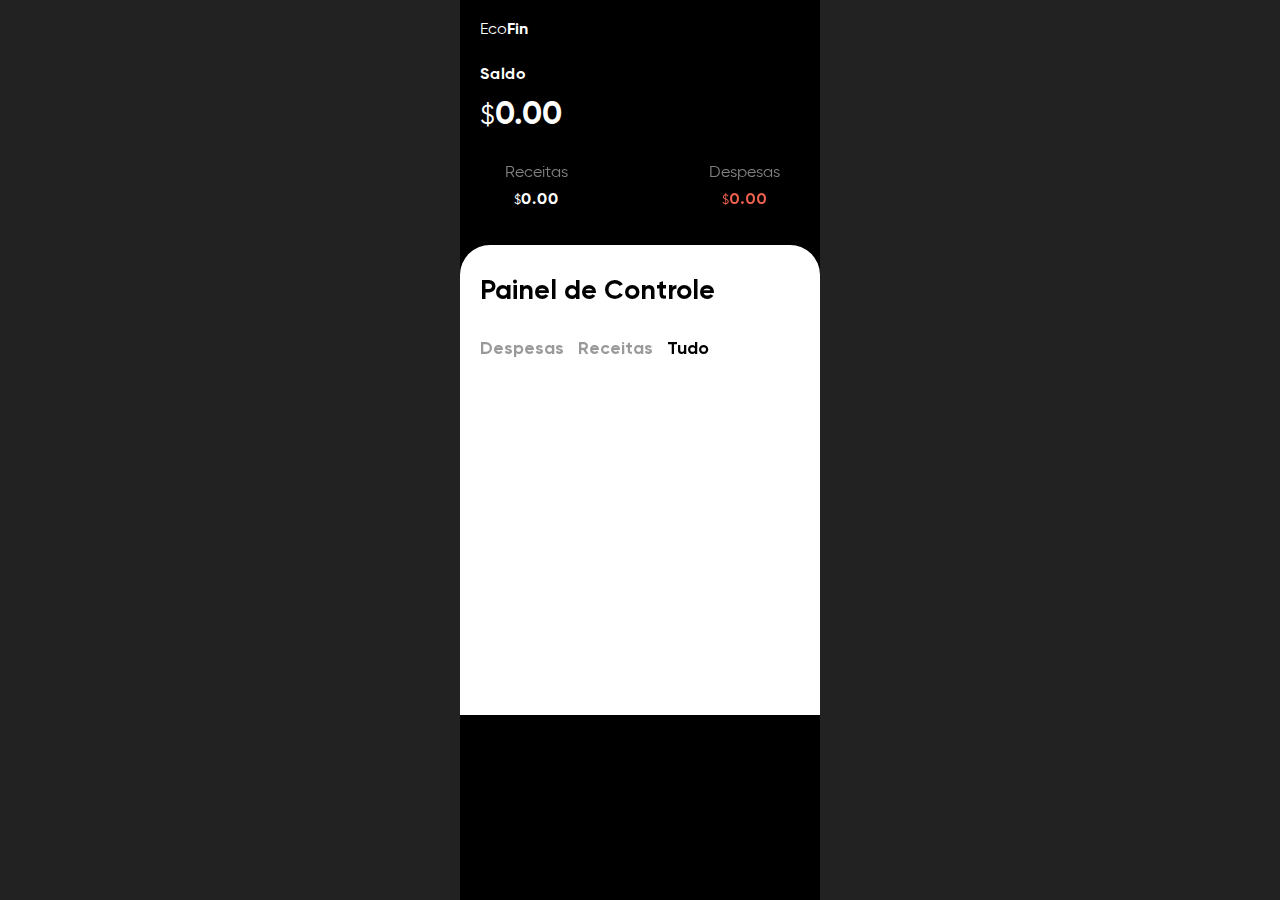
<file: EcoFin 1.0/index.html>
<!DOCTYPE html>
<html lang="pt-BR">
  <head>
    <meta charset="UTF-8" />
    <meta http-equiv="X-UA-Compatible" content="IE=edge" />
    <meta name="viewport" content="width=device-width, initial-scale=1.0" />
    <title>EcoFin | Aplicativo de Finanças</title>
    <link href="./style.css" rel="stylesheet" type="text/css" />
  </head>
  <body>
    <div class="budget-container">
      <div class="app-title">
        <a href="">Eco<b>Fin</b></a>
      </div>

      <div class="budget-header">
        <div class="balance">
          <div class="title">Saldo</div>
          <div class="value"><small>R$</small>0</div>
        </div>

        <div class="account">
          <div class="income">
            <div class="title">Receitas</div>
            <div class="income-total"><small>R$</small>0</div>
          </div>

          <div class="chart"></div>

          <div class="outcome">
            <div class="title">Despesas</div>
            <div class="outcome-total"><small>R$</small>0</div>
          </div>
        </div>
      </div>

      <div class="budget-dashboard">
        <div class="dash-title">Painel de Controle</div>

        <div class="toggle">
          <div class="first-tab">Despesas</div>
          <div class="second-tab">Receitas</div>
          <div class="third-tab focus">Tudo</div>
        </div>

        <div class="hide" id="expense">
          <ul class="list"></ul>
          <div class="input">
            <input
              type="text"
              id="expense-title-input"
              name="title"
              placeholder="descrição"
            />
            <input
              type="number"
              id="expense-amount-input"
              name="amount"
              placeholder="R$0"
            />
            <div class="add-expense"><img src="icon/plus.png" alt="+" /></div>
          </div>
        </div>

        <div class="hide" id="income">
          <ul class="list"></ul>
          <div class="input">
            <input
              type="text"
              id="income-title-input"
              name="title"
              placeholder="descrição"
            />
            <input
              type="number"
              id="income-amount-input"
              name="amount"
              placeholder="R$0"
            />
            <div class="add-income"><img src="icon/plus.png" alt="+" /></div>
          </div>
        </div>

        <div id="all">
          <ul class="list"></ul>
        </div>
      </div>
    </div>

    <script src="./chart.js"></script>
    <script src="./budget.js"></script>
  </body>
</html>
</file>
<file: EcoFin 1.0/style.css>
@font-face {
  font-family: "Gilroy";
  src: url("font/Gilroy-Regular.woff") format("woff");
  font-weight: bold;
  font-style: normal;
}
@font-face {
  font-family: "Gilroy Bold";
  src: url("font/Gilroy-Bold.woff") format("woff");
  font-weight: bold;
  font-style: normal;
}

body {
  background-color: #222;
  font-family: "Gilroy";
}

* {
  font-family: "Gilroy";
  list-style: none;
  text-decoration: none;
  -webkit-user-select: none;
  -moz-user-select: none;
  -ms-user-select: none;
  user-select: none;
}

/* REMOVE SPINNERS FROM NUMBER INPUT */
/* Chrome, Safari, Edge, Opera */
input::-webkit-outer-spin-button,
input::-webkit-inner-spin-button {
  -webkit-appearance: none;
  margin: 0;
}

/* Firefox */
input[type="number"] {
  -moz-appearance: textfield;
}

.budget-container {
  position: absolute;
  width: 360px;
  height: 100vh;
  top: 50%;
  left: 50%;
  transform: translateX(-50%) translateY(-50%);
  background-color: #000000;
}

.budget-container .app-title {
  margin-top: 20px;
  margin-left: 20px;
}

.budget-container .app-title a {
  color: #fff;
}
.budget-container .app-title a b {
  font-family: "Gilroy Bold";
}

.budget-header {
}

.budget-header .balance {
  margin-top: 25px;
  margin-left: 20px;
}

.budget-header .balance .title {
  color: #fff;
  font-size: 1em;
  font-family: "Gilroy Bold";
}

.budget-header .balance .value {
  color: #fff;
  font-size: 2em;
  margin-top: 10px;
  font-family: "Gilroy Bold";
}

.budget-header .account {
  display: block;
  width: 310px;
  margin: 25px auto 0;
  line-height: 1.7em;
  text-align: center;
}

.budget-header .account .income,
.chart,
.outcome {
  height: 50px;
  display: inline-block;
  width: 100px;
  vertical-align: middle;
}

.budget-header .account .income .title {
  color: #fff;
  opacity: 0.5;
}
.budget-header .account .income .income-total {
  color: #fff;
  font-family: "Gilroy Bold";
}

.budget-header .account .outcome .title {
  color: #fff;
  opacity: 0.5;
}
.budget-header .account .outcome .outcome-total {
  color: #f0624d;
  font-family: "Gilroy Bold";
}

/**************   DASHBOARD    ***********/
.budget-dashboard {
  display: block;
  width: 360px;
  min-height: 470px;
  background-color: #fff;
  margin-top: 35px;
  border-radius: 30px 30px 0 0;
}

.budget-dashboard .dash-title {
  display: inline-block;
  color: #000000;
  font-size: 1.7em;
  margin-left: 20px;
  margin-top: 30px;
  font-family: "Gilroy Bold";
}

.toggle {
  display: block;
  margin-top: 30px;
  margin-left: 20px;
}

.toggle .first-tab,
.second-tab,
.third-tab {
  display: inline-block;
  cursor: pointer;
  font-size: 1.1em;
  color: #000000;
  font-family: "Gilroy Bold";
  opacity: 0.4;
}

.toggle .second-tab,
.third-tab {
  margin-left: 10px;
}

.focus {
  opacity: 1 !important;
}

.hide {
  display: none;
}

.budget-dashboard input {
  /* MAKE INPUT SELECTABLE */
  -webkit-user-select: auto;
  -moz-user-select: auto;
  -ms-user-select: auto;
  user-select: auto;
}

/* ////////// ALL ///////////// */
.budget-dashboard #all {
  width: 360px;
  height: auto;
  position: relative;
}
.budget-dashboard #all ul {
  width: 360px;
  height: 270px;
  list-style: none;
  margin: 0;
  padding: 0;
  margin-top: 20px;
  overflow-x: auto;
}

.budget-dashboard #all ul.list li {
  position: relative;
  font-size: 1em;
}

.budget-dashboard #all ul.list li * {
  display: inline-block;
  height: 30px;
  vertical-align: middle;
}

.budget-dashboard #all ul.list li .entry {
  width: 250px;
  height: auto;
  padding-left: 20px;
  margin-bottom: 10px;
  word-wrap: break-word;
  font-family: "Gilroy Bold";
}

.budget-dashboard #all ul.list li #edit {
  visibility: hidden;
}

.budget-dashboard #all ul.list li #delete {
  position: absolute;
  width: 20px;
  height: 20px;
  right: 20px;
  cursor: pointer;
  background-image: url("icon/trash.png");
  background-size: 20px 20px;
  background-repeat: no-repeat;
}

.budget-dashboard #all ul.list li.income {
}
.budget-dashboard #all ul.list li.expense {
  color: #f0624d;
}

/* //////// EXPENSE ////////// */
.budget-dashboard #expense {
  width: 360px;
  min-height: 339px;
  position: relative;
}

.budget-dashboard #expense .input {
  position: absolute;
  display: block;
  width: 360px;
  bottom: 0;
  border-top: 1px solid #ccc;
}

.budget-dashboard #expense .input * {
  display: inline-block;
  vertical-align: middle;
}

.budget-dashboard #expense .input input#expense-title-input {
  height: 40px;
  width: 150px;
  padding-left: 10px;
  font-size: 1.2em;
  font-family: "Gilroy";
  margin: 5px;
  margin-left: 10px;
  border-radius: 10px 0 0 10px;
  border: none;
}

.budget-dashboard #expense .input input#expense-amount-input {
  height: 40px;
  width: 110px;
  padding-left: 10px;
  font-size: 1.2em;
  font-family: "Gilroy";
  margin: 5px;
  margin-left: -10px;
  border-radius: 0 10px 10px 0;
  border: none;
}

.budget-dashboard #expense .input .add-expense img {
  width: 40px;
  height: 40px;
  cursor: pointer;
}

.budget-dashboard #expense ul {
  width: 360px;
  min-height: 285px;
  list-style: none;
  margin: 0;
  padding: 0;
  margin-top: 20px;
  overflow-x: auto;
}

.budget-dashboard #expense ul.list li {
  position: relative;
  font-size: 1em;
}

.budget-dashboard #expense ul.list li * {
  display: inline-block;
  height: 30px;
  vertical-align: middle;
}

.budget-dashboard #expense ul.list li .entry {
  width: 250px;
  height: auto;
  padding-left: 20px;
  margin-bottom: 10px;
  word-wrap: break-word;
  font-family: "Gilroy Bold";
  color: #f0624d;
}

.budget-dashboard #expense ul.list li #edit {
  position: absolute;
  width: 20px;
  height: 20px;
  right: 50px;
  cursor: pointer;
  background-image: url("icon/edit.png");
  background-size: 20px 20px;
  background-repeat: no-repeat;
}

.budget-dashboard #expense ul.list li #delete {
  position: absolute;
  width: 20px;
  height: 20px;
  right: 20px;
  cursor: pointer;
  background-image: url("icon/trash.png");
  background-size: 20px 20px;
  background-repeat: no-repeat;
}

/* /////// INCOME //////// */
.budget-dashboard #income {
  width: 360px;
  min-height: 339px;
  position: relative;
}

.budget-dashboard #income .input {
  position: absolute;
  display: block;
  width: 360px;
  bottom: 0;
  border-top: 1px solid #ccc;
}

.budget-dashboard #income .input * {
  display: inline-block;
  vertical-align: middle;
}

.budget-dashboard #income .input input#income-title-input {
  height: 40px;
  width: 150px;
  padding-left: 10px;
  font-size: 1.2em;
  font-family: "Gilroy";
  margin: 5px;
  margin-left: 10px;
  border-radius: 10px 0 0 10px;
  border: none;
}

.budget-dashboard #income .input input#income-amount-input {
  height: 40px;
  width: 110px;
  padding-left: 10px;
  font-size: 1.2em;
  font-family: "Gilroy";
  margin: 5px;
  margin-left: -10px;
  border-radius: 0 10px 10px 0;
  border: none;
}

.budget-dashboard #income .input .add-income img {
  width: 40px;
  height: 40px;
  cursor: pointer;
}

.budget-dashboard #income ul {
  width: 360px;
  height: auto;
  list-style: none;
  margin: 0;
  padding: 0;
  margin-top: 20px;
  overflow-x: auto;
}

.budget-dashboard #income ul.list li {
  position: relative;
  font-size: 1em;
}

.budget-dashboard #income ul.list li * {
  display: inline-block;
  height: 30px;
  vertical-align: middle;
}

.budget-dashboard #income ul.list li .entry {
  width: 250px;
  height: auto;
  padding-left: 20px;
  margin-bottom: 10px;
  word-wrap: break-word;
  font-family: "Gilroy Bold";
}

.budget-dashboard #income ul.list li #edit {
  position: absolute;
  width: 20px;
  height: 20px;
  right: 50px;
  cursor: pointer;
  background-image: url("icon/edit.png");
  background-size: 20px 20px;
  background-repeat: no-repeat;
}

.budget-dashboard #income ul.list li #delete {
  position: absolute;
  width: 20px;
  height: 20px;
  right: 20px;
  cursor: pointer;
  background-image: url("icon/trash.png");
  background-size: 20px 20px;
  background-repeat: no-repeat;
}
</file>
